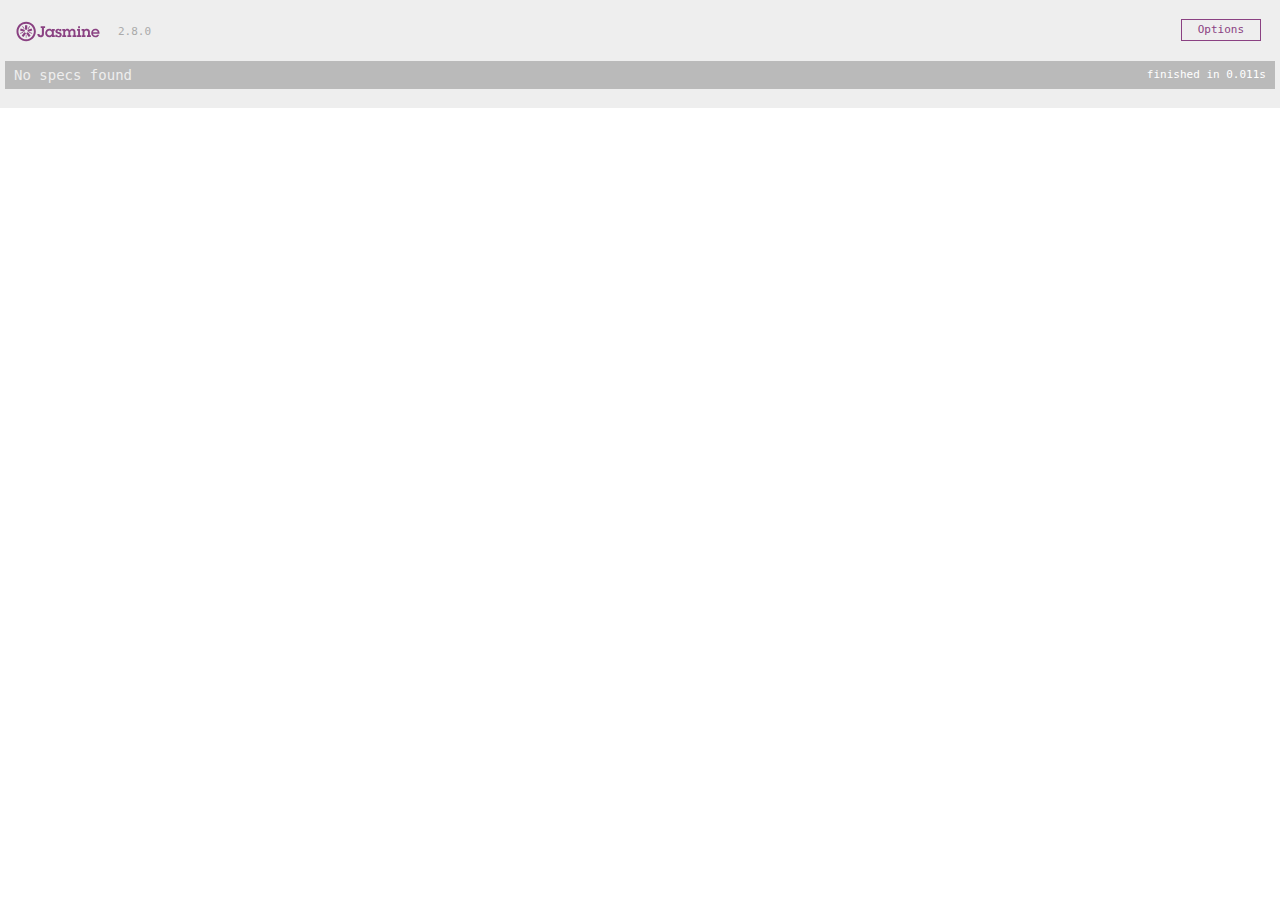
<file: SpecRunner.html>
<!DOCTYPE html>
<html>
<head>
  <meta charset="utf-8">
  <title>Jasmine Spec Runner v2.8.0</title>

  <link rel="shortcut icon" type="image/png" href="js/lib/jasmine-2.8.0/jasmine_favicon.png">
  <link rel="stylesheet" href="js/lib/jasmine-2.8.0/jasmine.css">

  <script src="js/lib/jasmine-2.8.0/jasmine.js"></script>
  <script src="js/lib/jasmine-2.8.0/jasmine-html.js"></script>
  <script src="js/lib/jasmine-2.8.0/boot.js"></script>

  <!-- include source files here... -->
  <script src="js/src/soldier.js"></script>
  <script src="js/src/board.js"></script>

  <!-- include spec files here... -->
  <script src="spec/specBoard.js"></script>
  <script src="spec/specSoldier.js"></script>

</head>

<body>
</body>
</html>
</file>
<file: js/lib/jasmine-2.8.0/jasmine.css>
body { overflow-y: scroll; }

.jasmine_html-reporter { background-color: #eee; padding: 5px; margin: -8px; font-size: 11px; font-family: Monaco, "Lucida Console", monospace; line-height: 14px; color: #333; }
.jasmine_html-reporter a { text-decoration: none; }
.jasmine_html-reporter a:hover { text-decoration: underline; }
.jasmine_html-reporter p, .jasmine_html-reporter h1, .jasmine_html-reporter h2, .jasmine_html-reporter h3, .jasmine_html-reporter h4, .jasmine_html-reporter h5, .jasmine_html-reporter h6 { margin: 0; line-height: 14px; }
.jasmine_html-reporter .jasmine-banner, .jasmine_html-reporter .jasmine-symbol-summary, .jasmine_html-reporter .jasmine-summary, .jasmine_html-reporter .jasmine-result-message, .jasmine_html-reporter .jasmine-spec .jasmine-description, .jasmine_html-reporter .jasmine-spec-detail .jasmine-description, .jasmine_html-reporter .jasmine-alert .jasmine-bar, .jasmine_html-reporter .jasmine-stack-trace { padding-left: 9px; padding-right: 9px; }
.jasmine_html-reporter .jasmine-banner { position: relative; }
.jasmine_html-reporter .jasmine-banner .jasmine-title { background: url('[data-uri]') no-repeat; background: url('[data-uri]') no-repeat, none; -moz-background-size: 100%; -o-background-size: 100%; -webkit-background-size: 100%; background-size: 100%; display: block; float: left; width: 90px; height: 25px; }
.jasmine_html-reporter .jasmine-banner .jasmine-version { margin-left: 14px; position: relative; top: 6px; }
.jasmine_html-reporter #jasmine_content { position: fixed; right: 100%; }
.jasmine_html-reporter .jasmine-version { color: #aaa; }
.jasmine_html-reporter .jasmine-banner { margin-top: 14px; }
.jasmine_html-reporter .jasmine-duration { color: #fff; float: right; line-height: 28px; padding-right: 9px; }
.jasmine_html-reporter .jasmine-symbol-summary { overflow: hidden; *zoom: 1; margin: 14px 0; }
.jasmine_html-reporter .jasmine-symbol-summary li { display: inline-block; height: 10px; width: 14px; font-size: 16px; }
.jasmine_html-reporter .jasmine-symbol-summary li.jasmine-passed { font-size: 14px; }
.jasmine_html-reporter .jasmine-symbol-summary li.jasmine-passed:before { color: #007069; content: "\02022"; }
.jasmine_html-reporter .jasmine-symbol-summary li.jasmine-failed { line-height: 9px; }
.jasmine_html-reporter .jasmine-symbol-summary li.jasmine-failed:before { color: #ca3a11; content: "\d7"; font-weight: bold; margin-left: -1px; }
.jasmine_html-reporter .jasmine-symbol-summary li.jasmine-disabled { font-size: 14px; }
.jasmine_html-reporter .jasmine-symbol-summary li.jasmine-disabled:before { color: #bababa; content: "\02022"; }
.jasmine_html-reporter .jasmine-symbol-summary li.jasmine-pending { line-height: 17px; }
.jasmine_html-reporter .jasmine-symbol-summary li.jasmine-pending:before { color: #ba9d37; content: "*"; }
.jasmine_html-reporter .jasmine-symbol-summary li.jasmine-empty { font-size: 14px; }
.jasmine_html-reporter .jasmine-symbol-summary li.jasmine-empty:before { color: #ba9d37; content: "\02022"; }
.jasmine_html-reporter .jasmine-run-options { float: right; margin-right: 5px; border: 1px solid #8a4182; color: #8a4182; position: relative; line-height: 20px; }
.jasmine_html-reporter .jasmine-run-options .jasmine-trigger { cursor: pointer; padding: 8px 16px; }
.jasmine_html-reporter .jasmine-run-options .jasmine-payload { position: absolute; display: none; right: -1px; border: 1px solid #8a4182; background-color: #eee; white-space: nowrap; padding: 4px 8px; }
.jasmine_html-reporter .jasmine-run-options .jasmine-payload.jasmine-open { display: block; }
.jasmine_html-reporter .jasmine-bar { line-height: 28px; font-size: 14px; display: block; color: #eee; }
.jasmine_html-reporter .jasmine-bar.jasmine-failed { background-color: #ca3a11; }
.jasmine_html-reporter .jasmine-bar.jasmine-passed { background-color: #007069; }
.jasmine_html-reporter .jasmine-bar.jasmine-skipped { background-color: #bababa; }
.jasmine_html-reporter .jasmine-bar.jasmine-errored { background-color: #ca3a11; }
.jasmine_html-reporter .jasmine-bar.jasmine-menu { background-color: #fff; color: #aaa; }
.jasmine_html-reporter .jasmine-bar.jasmine-menu a { color: #333; }
.jasmine_html-reporter .jasmine-bar a { color: white; }
.jasmine_html-reporter.jasmine-spec-list .jasmine-bar.jasmine-menu.jasmine-failure-list, .jasmine_html-reporter.jasmine-spec-list .jasmine-results .jasmine-failures { display: none; }
.jasmine_html-reporter.jasmine-failure-list .jasmine-bar.jasmine-menu.jasmine-spec-list, .jasmine_html-reporter.jasmine-failure-list .jasmine-summary { display: none; }
.jasmine_html-reporter .jasmine-results { margin-top: 14px; }
.jasmine_html-reporter .jasmine-summary { margin-top: 14px; }
.jasmine_html-reporter .jasmine-summary ul { list-style-type: none; margin-left: 14px; padding-top: 0; padding-left: 0; }
.jasmine_html-reporter .jasmine-summary ul.jasmine-suite { margin-top: 7px; margin-bottom: 7px; }
.jasmine_html-reporter .jasmine-summary li.jasmine-passed a { color: #007069; }
.jasmine_html-reporter .jasmine-summary li.jasmine-failed a { color: #ca3a11; }
.jasmine_html-reporter .jasmine-summary li.jasmine-empty a { color: #ba9d37; }
.jasmine_html-reporter .jasmine-summary li.jasmine-pending a { color: #ba9d37; }
.jasmine_html-reporter .jasmine-summary li.jasmine-disabled a { color: #bababa; }
.jasmine_html-reporter .jasmine-description + .jasmine-suite { margin-top: 0; }
.jasmine_html-reporter .jasmine-suite { margin-top: 14px; }
.jasmine_html-reporter .jasmine-suite a { color: #333; }
.jasmine_html-reporter .jasmine-failures .jasmine-spec-detail { margin-bottom: 28px; }
.jasmine_html-reporter .jasmine-failures .jasmine-spec-detail .jasmine-description { background-color: #ca3a11; }
.jasmine_html-reporter .jasmine-failures .jasmine-spec-detail .jasmine-description a { color: white; }
.jasmine_html-reporter .jasmine-result-message { padding-top: 14px; color: #333; white-space: pre; }
.jasmine_html-reporter .jasmine-result-message span.jasmine-result { display: block; }
.jasmine_html-reporter .jasmine-stack-trace { margin: 5px 0 0 0; max-height: 224px; overflow: auto; line-height: 18px; color: #666; border: 1px solid #ddd; background: white; white-space: pre; }
</file>
